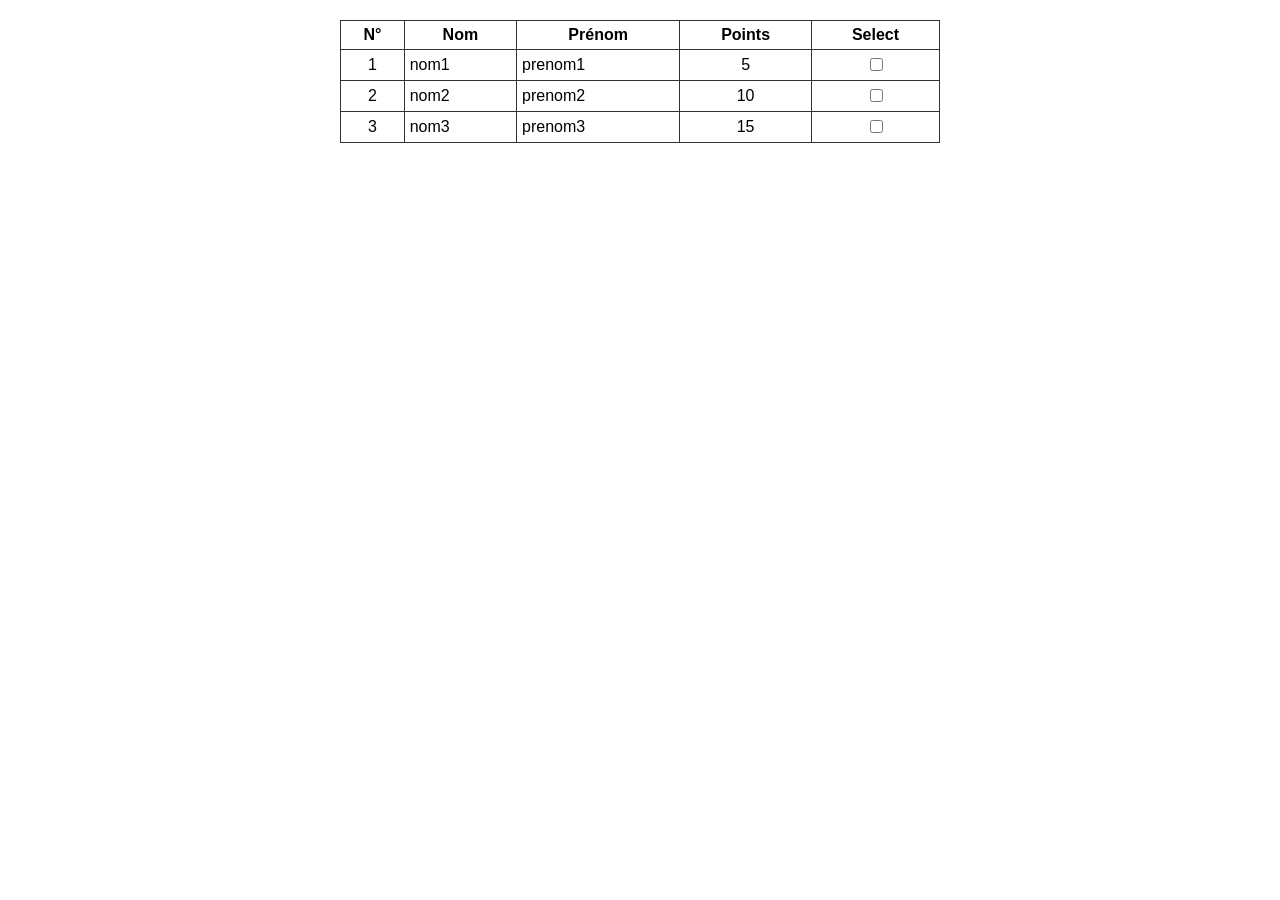
<file: etape1/index.html>
<!DOCTYPE html>
<html lang="fr"><head><meta charset="UTF-8"><meta name="viewport" content="width=device-width, initial-scale=1.0"><title>TP4 - Etape 1</title><link rel="stylesheet" href="style.css"></head>
<body>
    <div id="table_container">
        <table>
            <thead><tr><th>N°</th><th>Nom</th><th>Prénom</th><th>Points</th><th>Select</th></tr></thead>
            <tbody>
                <tr><td class="col_number">1</td><td class="col_text">nom1</td><td class="col_text">prenom1</td><td class="col_number">5</td><td class="col_chkbox"><input type="checkbox" aria-label="Sélectionner nom1"/></td></tr>
                <tr><td class="col_number">2</td><td class="col_text">nom2</td><td class="col_text">prenom2</td><td class="col_number">10</td><td class="col_chkbox"><input type="checkbox" aria-label="Sélectionner nom2"/></td></tr>
                <tr><td class="col_number">3</td><td class="col_text">nom3</td><td class="col_text">prenom3</td><td class="col_number">15</td><td class="col_chkbox"><input type="checkbox" aria-label="Sélectionner nom3"/></td></tr>
            </tbody>
        </table>
    </div>
</body></html>
</file>
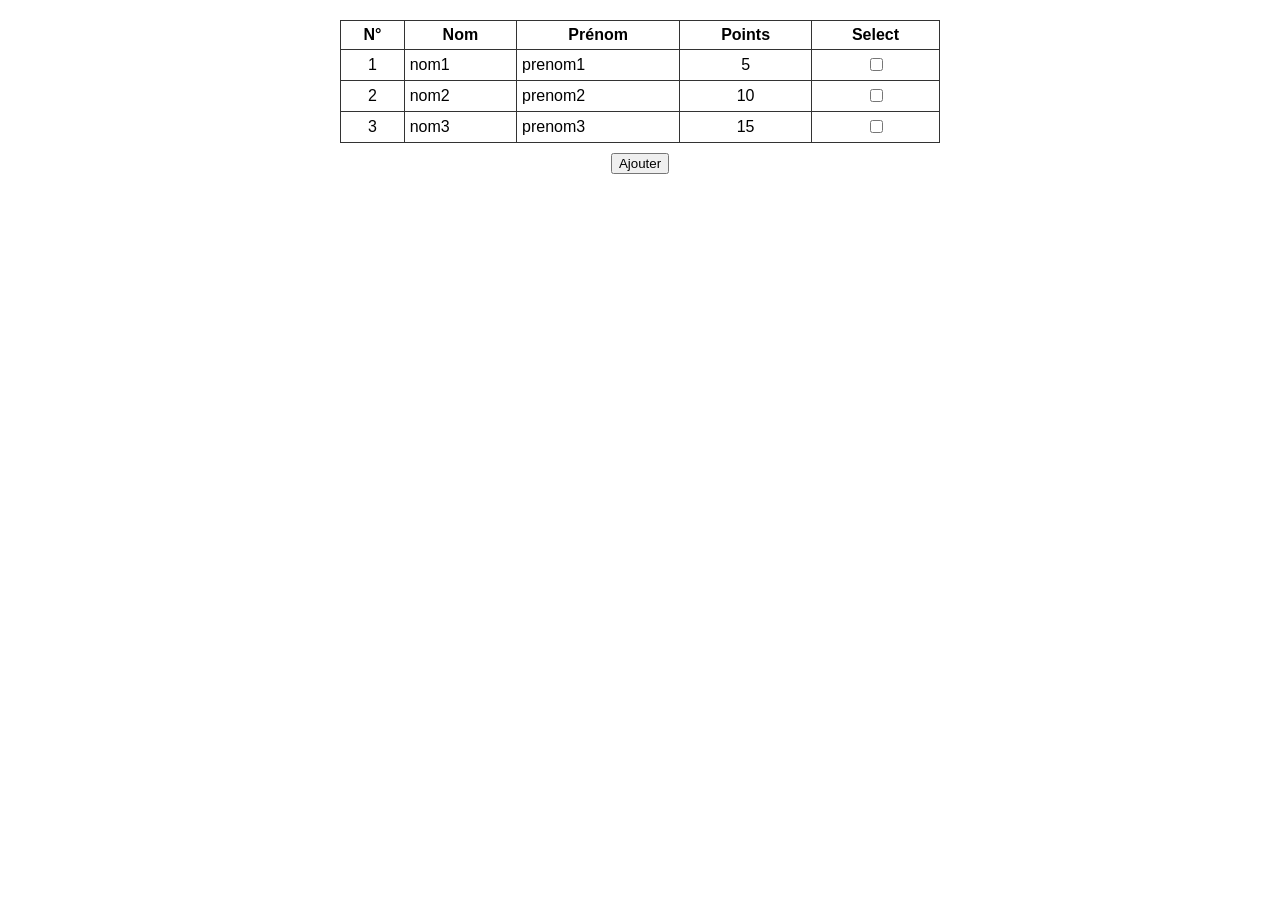
<file: etape2/index.html>
<!DOCTYPE html>
<html lang="fr"><head><meta charset="UTF-8"><meta name="viewport" content="width=device-width, initial-scale=1.0"><title>TP4 - Etape 2</title><link rel="stylesheet" href="style.css"><script src="script.js" defer></script></head>
<body>
    <div id="table_container">
        <table>
            <thead><tr><th>N°</th><th>Nom</th><th>Prénom</th><th>Points</th><th>Select</th></tr></thead>
            <tbody>
                <tr><td class="col_number">1</td><td class="col_text">nom1</td><td class="col_text">prenom1</td><td class="col_number">5</td><td class="col_chkbox"><input type="checkbox" aria-label="Sélectionner nom1"/></td></tr>
                <tr><td class="col_number">2</td><td class="col_text">nom2</td><td class="col_text">prenom2</td><td class="col_number">10</td><td class="col_chkbox"><input type="checkbox" aria-label="Sélectionner nom2"/></td></tr>
                <tr><td class="col_number">3</td><td class="col_text">nom3</td><td class="col_text">prenom3</td><td class="col_number">15</td><td class="col_chkbox"><input type="checkbox" aria-label="Sélectionner nom3"/></td></tr>
            </tbody>
        </table>
        <button onclick="doInsertRowTable(99, 'nom', 'prenom', 10)">Ajouter</button>
    </div>
</body></html>
</file>
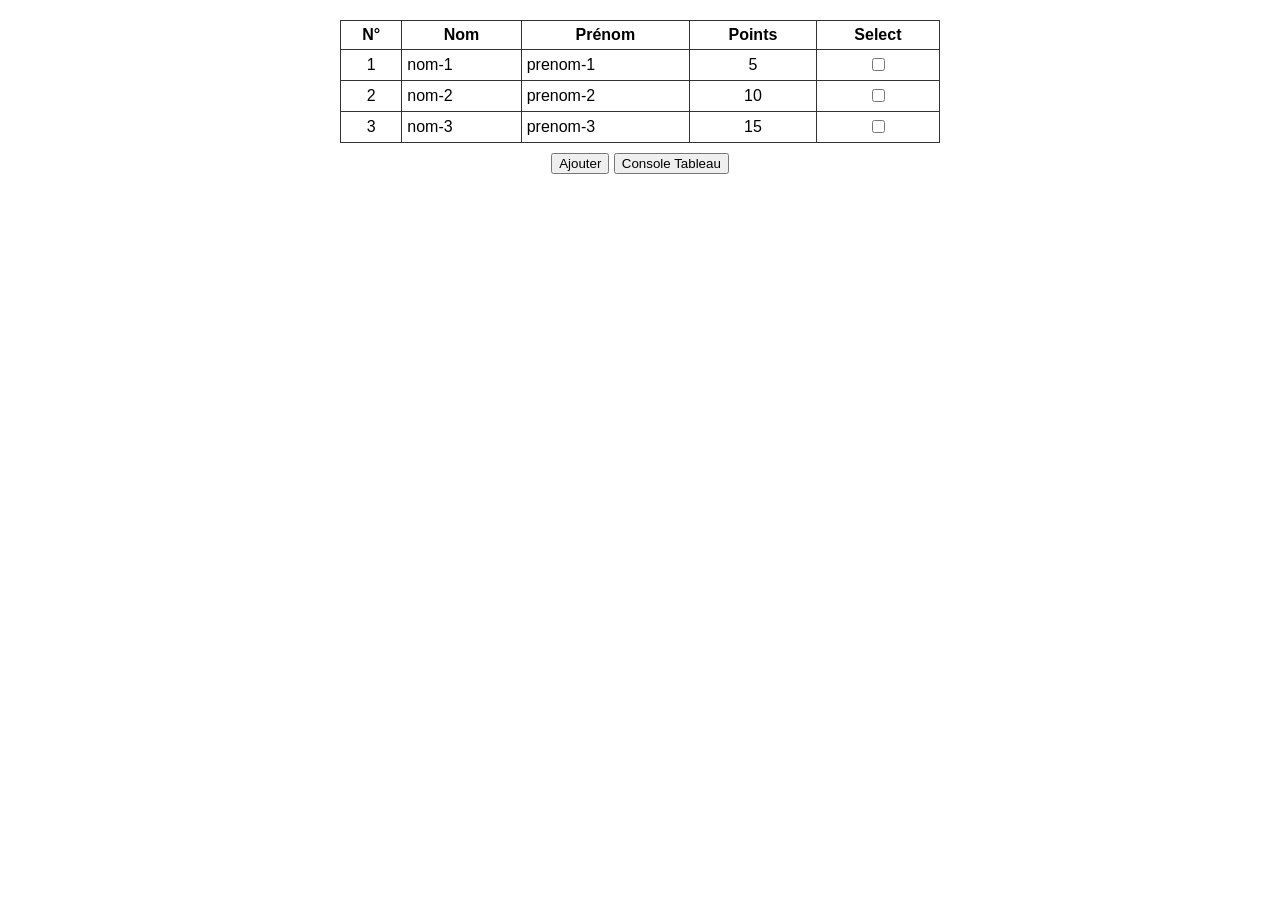
<file: etape3/index.html>
<!DOCTYPE html>
<html lang="fr"><head><meta charset="UTF-8"><meta name="viewport" content="width=device-width, initial-scale=1.0"><title>TP4 - Etape 3</title><link rel="stylesheet" href="style.css"><script src="script.js" defer></script></head>
<body onload="init()">
    <div id="table_container">
        <table>
            <thead><tr><th>N°</th><th>Nom</th><th>Prénom</th><th>Points</th><th>Select</th></tr></thead>
            <tbody></tbody>
        </table>
        <button onclick="doInsert('nom', 'prenom', 10)">Ajouter</button>
        <button onclick="consoleTableau()">Console Tableau</button>
    </div>
</body></html>
</file>
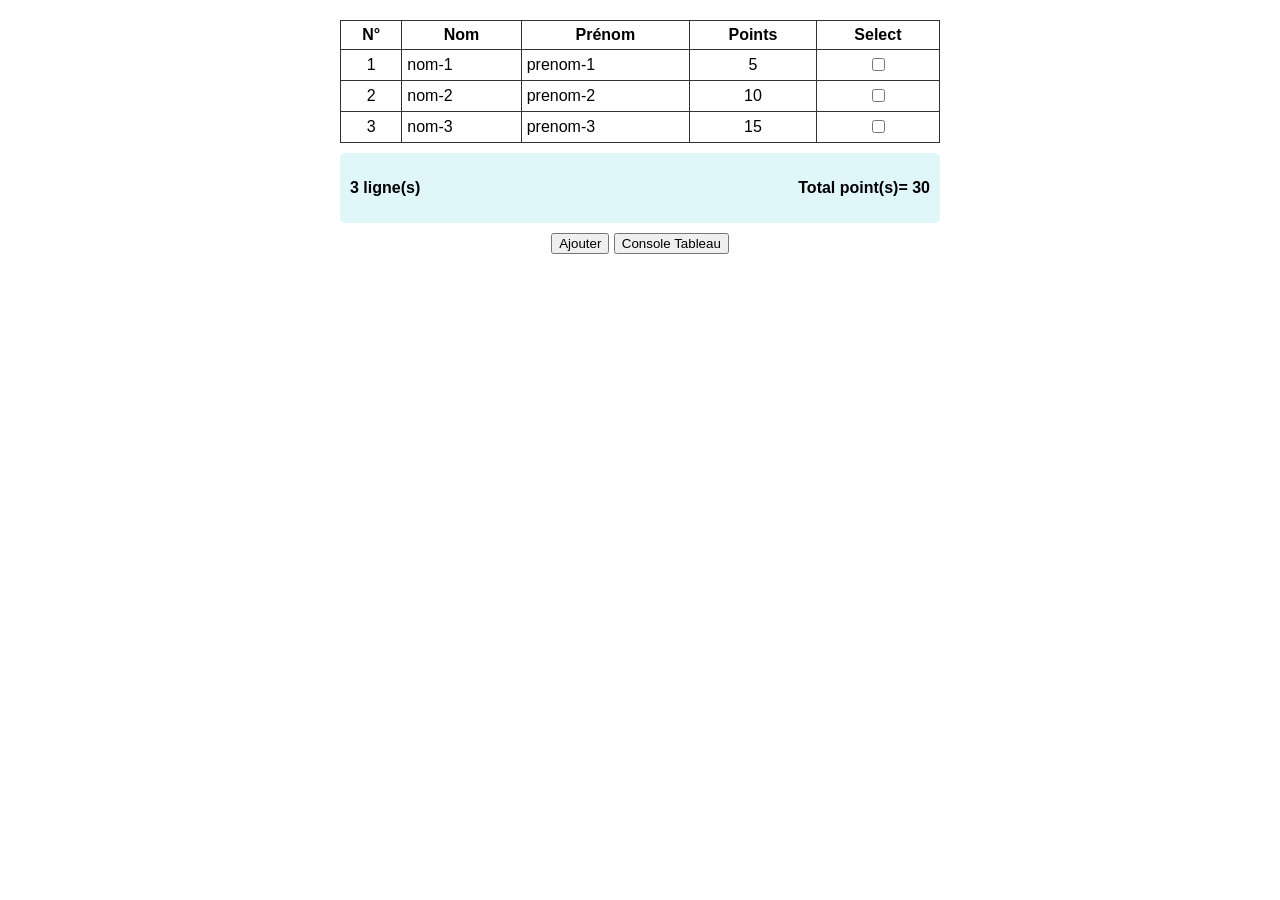
<file: etape4/index.html>
<!DOCTYPE html>
<html lang="fr"><head><meta charset="UTF-8"><meta name="viewport" content="width=device-width, initial-scale=1.0"><title>TP4 - Etape 4</title><link rel="stylesheet" href="style.css"><script src="script.js" defer></script></head>
<body onload="init()">
    <div id="table_container">
        <table>
            <thead><tr><th>N°</th><th>Nom</th><th>Prénom</th><th>Points</th><th>Select</th></tr></thead>
            <tbody></tbody>
        </table>
        
    <div id="container_summary">
        <p id="p1">0 ligne(s)</p>
        <p id="p2"></p>
        <p id="p3">Total point(s)= 0</p>
    </div>
    <button onclick="doInsert('nom', 'prenom', 10)">Ajouter</button>
        <button onclick="consoleTableau()">Console Tableau</button>
    </div>
</body></html>
</file>
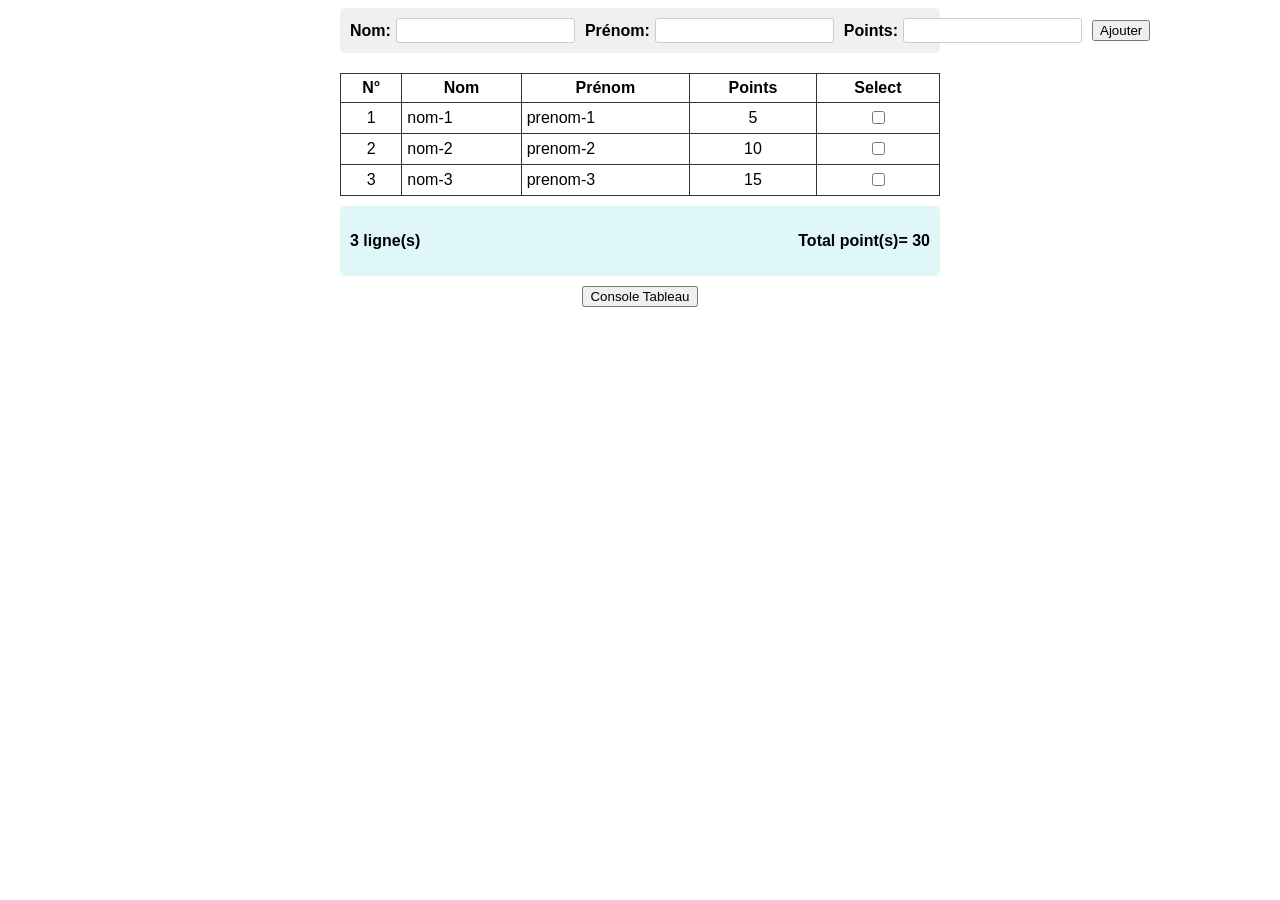
<file: etape5/index.html>
<!DOCTYPE html>
<html lang="fr"><head><meta charset="UTF-8"><meta name="viewport" content="width=device-width, initial-scale=1.0"><title>TP4 - Etape 5</title><link rel="stylesheet" href="style.css"><script src="script.js" defer></script></head>
<body onload="init()">
    <div id="table_container">
    <div id="form_container">
        <div class="form_group"><label class="form_label" for="form_nom">Nom:</label><input type="text" id="form_nom" class="form_field"/></div>
        <div class="form_group"><label class="form_label" for="form_prenom">Prénom:</label><input type="text" id="form_prenom" class="form_field"/></div>
        <div class="form_group"><label class="form_label" for="form_points">Points:</label><input type="number" id="form_points" class="form_field"/></div>
        <button onclick="doNewData()" class="btn-add">Ajouter</button>
    </div>
        <table>
            <thead><tr><th>N°</th><th>Nom</th><th>Prénom</th><th>Points</th><th>Select</th></tr></thead>
            <tbody></tbody>
        </table>
        
    <div id="container_summary">
        <p id="p1">0 ligne(s)</p>
        <p id="p2"></p>
        <p id="p3">Total point(s)= 0</p>
    </div>
            <button onclick="consoleTableau()">Console Tableau</button>
    </div>
</body></html>
</file>
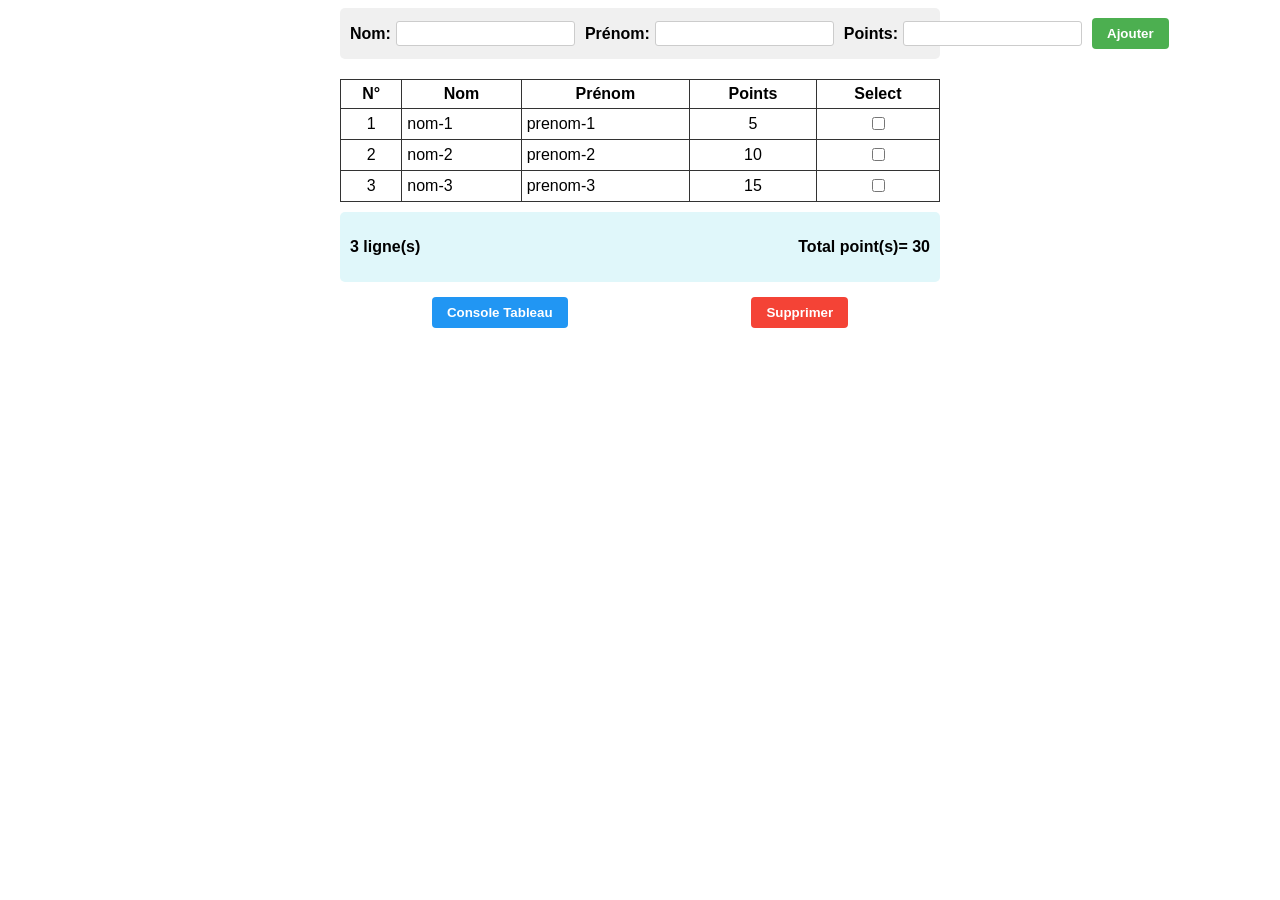
<file: etape6/index.html>
<!DOCTYPE html>
<html lang="fr"><head><meta charset="UTF-8"><meta name="viewport" content="width=device-width, initial-scale=1.0"><title>TP4 - Etape 6</title><link rel="stylesheet" href="style.css"><script src="script.js" defer></script></head>
<body onload="init()">
    <div id="table_container">
    <div id="form_container">
        <div class="form_group"><label class="form_label" for="form_nom">Nom:</label><input type="text" id="form_nom" class="form_field"/></div>
        <div class="form_group"><label class="form_label" for="form_prenom">Prénom:</label><input type="text" id="form_prenom" class="form_field"/></div>
        <div class="form_group"><label class="form_label" for="form_points">Points:</label><input type="number" id="form_points" class="form_field"/></div>
        <button onclick="doNewData()" class="btn-add">Ajouter</button>
    </div>
        <table>
            <thead><tr><th>N°</th><th>Nom</th><th>Prénom</th><th>Points</th><th>Select</th></tr></thead>
            <tbody></tbody>
        </table>
        
    <div id="container_summary">
        <p id="p1">0 ligne(s)</p>
        <p id="p2"></p>
        <p id="p3">Total point(s)= 0</p>
    </div>
            <div id="container_btn">
        <button onclick="consoleTableau()" class="btn-consol">Console Tableau</button>
        <button onclick="deleteRow()" class="btn-del">Supprimer</button>
    </div>
    </div>
</body></html>
</file>
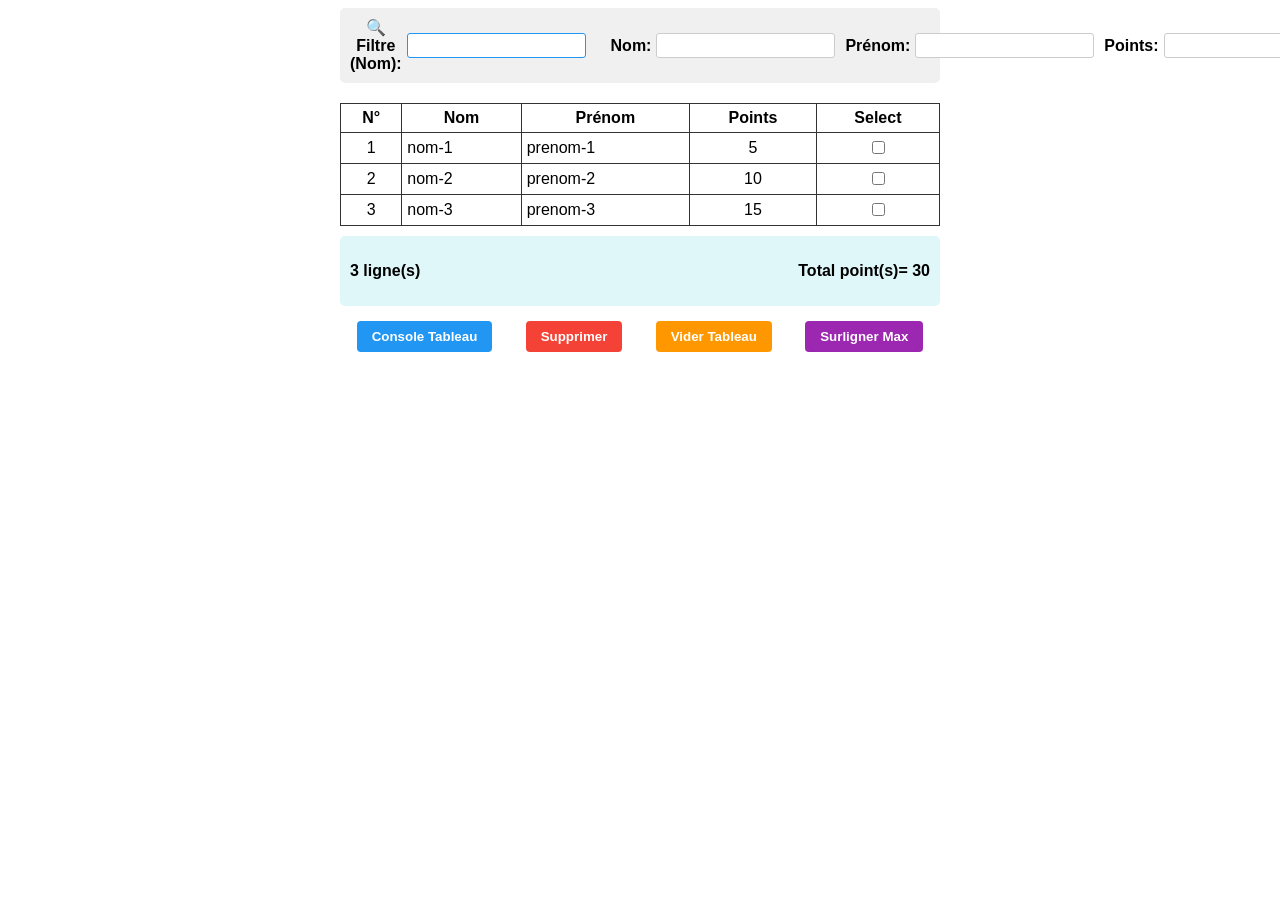
<file: etape_bonus/index.html>
<!DOCTYPE html>
<html lang="fr"><head><meta charset="UTF-8"><meta name="viewport" content="width=device-width, initial-scale=1.0"><title>TP4 - Etape Bonus</title><link rel="stylesheet" href="style.css"><script src="script.js" defer></script></head>
<body onload="init()">
    <div id="table_container">
    <div id="form_container">
        <div class="form_group"><label class="form_label" for="search_nom">🔍 Filtre (Nom):</label><input type="search" id="search_nom" oninput="filterByName()" class="form_field" style="margin-right:15px; border-color:#2196F3;"/></div>
        <div class="form_group"><label class="form_label" for="form_nom">Nom:</label><input type="text" id="form_nom" class="form_field"/></div>
        <div class="form_group"><label class="form_label" for="form_prenom">Prénom:</label><input type="text" id="form_prenom" class="form_field"/></div>
        <div class="form_group"><label class="form_label" for="form_points">Points:</label><input type="number" id="form_points" class="form_field"/></div>
        <button onclick="doNewData()" class="btn-add">Ajouter</button>
    </div>
        <table>
            <thead><tr><th>N°</th><th>Nom</th><th>Prénom</th><th>Points</th><th>Select</th></tr></thead>
            <tbody></tbody>
        </table>
        
    <div id="container_summary">
        <p id="p1">0 ligne(s)</p>
        <p id="p2"></p>
        <p id="p3">Total point(s)= 0</p>
    </div>
            <div id="container_btn">
        <button onclick="consoleTableau()" class="btn-consol">Console Tableau</button>
        <button onclick="deleteRow()" class="btn-del">Supprimer</button>
        <button onclick="clearAll()" class="btn-del" style="background:#ff9800;">Vider Tableau</button>
        <button onclick="highlightMax()" class="btn-consol" style="background:#9c27b0;">Surligner Max</button>
    </div>
    </div>
</body></html>
</file>
<file: etape1/style.css>
#table_container { font-family: Calibri, sans-serif; text-align: center; margin: 0 auto; width: 600px; }
table { border-collapse: collapse; width: 100%; margin-bottom: 10px; margin-top: 20px; }
th, td { border: 1px solid #333; padding: 5px; }
.col_number { text-align: center; }
.col_text { text-align: left; }
.col_chkbox { text-align: center; }
</file>
<file: etape2/style.css>
#table_container { font-family: Calibri, sans-serif; text-align: center; margin: 0 auto; width: 600px; }
table { border-collapse: collapse; width: 100%; margin-bottom: 10px; margin-top: 20px; }
th, td { border: 1px solid #333; padding: 5px; }
.col_number { text-align: center; }
.col_text { text-align: left; }
.col_chkbox { text-align: center; }
</file>
<file: etape3/style.css>
#table_container { font-family: Calibri, sans-serif; text-align: center; margin: 0 auto; width: 600px; }
table { border-collapse: collapse; width: 100%; margin-bottom: 10px; margin-top: 20px; }
th, td { border: 1px solid #333; padding: 5px; }
.col_number { text-align: center; }
.col_text { text-align: left; }
.col_chkbox { text-align: center; }
</file>
<file: etape4/style.css>
#table_container { font-family: Calibri, sans-serif; text-align: center; margin: 0 auto; width: 600px; }
table { border-collapse: collapse; width: 100%; margin-bottom: 10px; margin-top: 20px; }
th, td { border: 1px solid #333; padding: 5px; }
.col_number { text-align: center; }
.col_text { text-align: left; }
.col_chkbox { text-align: center; }

#form_container { background: #f0f0f0; padding: 10px; margin-bottom: 10px; display: flex; justify-content: space-between; align-items: center; border-radius: 5px; }
.form_group { display: flex; align-items: center; margin-right: 10px; }
.form_label { margin-right: 5px; font-weight: bold; }
.form_field { padding: 4px; border: 1px solid #ccc; border-radius: 3px; }

#container_summary { background: #e0f7fa; padding: 10px; display: flex; justify-content: space-between; font-weight: bold; margin-bottom: 10px; border-radius: 5px; }
#container_btn { display: flex; justify-content: space-around; margin-top: 15px; }
.btn-add { background: #4CAF50; color: white; border: none; padding: 8px 15px; cursor: pointer; border-radius: 4px; font-weight: bold; }
.btn-del { background: #f44336; color: white; border: none; padding: 8px 15px; cursor: pointer; border-radius: 4px; font-weight: bold; }
.btn-consol { background: #2196F3; color: white; border: none; padding: 8px 15px; cursor: pointer; border-radius: 4px; font-weight: bold; }
button:hover { opacity: 0.9; }
</file>
<file: etape5/style.css>
#table_container { font-family: Calibri, sans-serif; text-align: center; margin: 0 auto; width: 600px; }
table { border-collapse: collapse; width: 100%; margin-bottom: 10px; margin-top: 20px; }
th, td { border: 1px solid #333; padding: 5px; }
.col_number { text-align: center; }
.col_text { text-align: left; }
.col_chkbox { text-align: center; }

#form_container { background: #f0f0f0; padding: 10px; margin-bottom: 10px; display: flex; justify-content: space-between; align-items: center; border-radius: 5px; }
.form_group { display: flex; align-items: center; margin-right: 10px; }
.form_label { margin-right: 5px; font-weight: bold; }
.form_field { padding: 4px; border: 1px solid #ccc; border-radius: 3px; }
#container_summary { background: #e0f7fa; padding: 10px; display: flex; justify-content: space-between; font-weight: bold; margin-bottom: 10px; border-radius: 5px; }
</file>
<file: etape6/style.css>
#table_container { font-family: Calibri, sans-serif; text-align: center; margin: 0 auto; width: 600px; }
table { border-collapse: collapse; width: 100%; margin-bottom: 10px; margin-top: 20px; }
th, td { border: 1px solid #333; padding: 5px; }
.col_number { text-align: center; }
.col_text { text-align: left; }
.col_chkbox { text-align: center; }

#form_container { background: #f0f0f0; padding: 10px; margin-bottom: 10px; display: flex; justify-content: space-between; align-items: center; border-radius: 5px; }
.form_group { display: flex; align-items: center; margin-right: 10px; }
.form_label { margin-right: 5px; font-weight: bold; }
.form_field { padding: 4px; border: 1px solid #ccc; border-radius: 3px; }

#container_summary { background: #e0f7fa; padding: 10px; display: flex; justify-content: space-between; font-weight: bold; margin-bottom: 10px; border-radius: 5px; }
#container_btn { display: flex; justify-content: space-around; margin-top: 15px; }
.btn-add { background: #4CAF50; color: white; border: none; padding: 8px 15px; cursor: pointer; border-radius: 4px; font-weight: bold; }
.btn-del { background: #f44336; color: white; border: none; padding: 8px 15px; cursor: pointer; border-radius: 4px; font-weight: bold; }
.btn-consol { background: #2196F3; color: white; border: none; padding: 8px 15px; cursor: pointer; border-radius: 4px; font-weight: bold; }
button:hover { opacity: 0.9; }
</file>
<file: etape_bonus/style.css>
#table_container { font-family: Calibri, sans-serif; text-align: center; margin: 0 auto; width: 600px; }
table { border-collapse: collapse; width: 100%; margin-bottom: 10px; margin-top: 20px; }
th, td { border: 1px solid #333; padding: 5px; }
.col_number { text-align: center; }
.col_text { text-align: left; }
.col_chkbox { text-align: center; }

#form_container { background: #f0f0f0; padding: 10px; margin-bottom: 10px; display: flex; justify-content: space-between; align-items: center; border-radius: 5px; }
.form_group { display: flex; align-items: center; margin-right: 10px; }
.form_label { margin-right: 5px; font-weight: bold; }
.form_field { padding: 4px; border: 1px solid #ccc; border-radius: 3px; }

#container_summary { background: #e0f7fa; padding: 10px; display: flex; justify-content: space-between; font-weight: bold; margin-bottom: 10px; border-radius: 5px; }
#container_btn { display: flex; justify-content: space-around; margin-top: 15px; }
.btn-add { background: #4CAF50; color: white; border: none; padding: 8px 15px; cursor: pointer; border-radius: 4px; font-weight: bold; }
.btn-del { background: #f44336; color: white; border: none; padding: 8px 15px; cursor: pointer; border-radius: 4px; font-weight: bold; }
.btn-consol { background: #2196F3; color: white; border: none; padding: 8px 15px; cursor: pointer; border-radius: 4px; font-weight: bold; }
button:hover { opacity: 0.9; }
</file>
